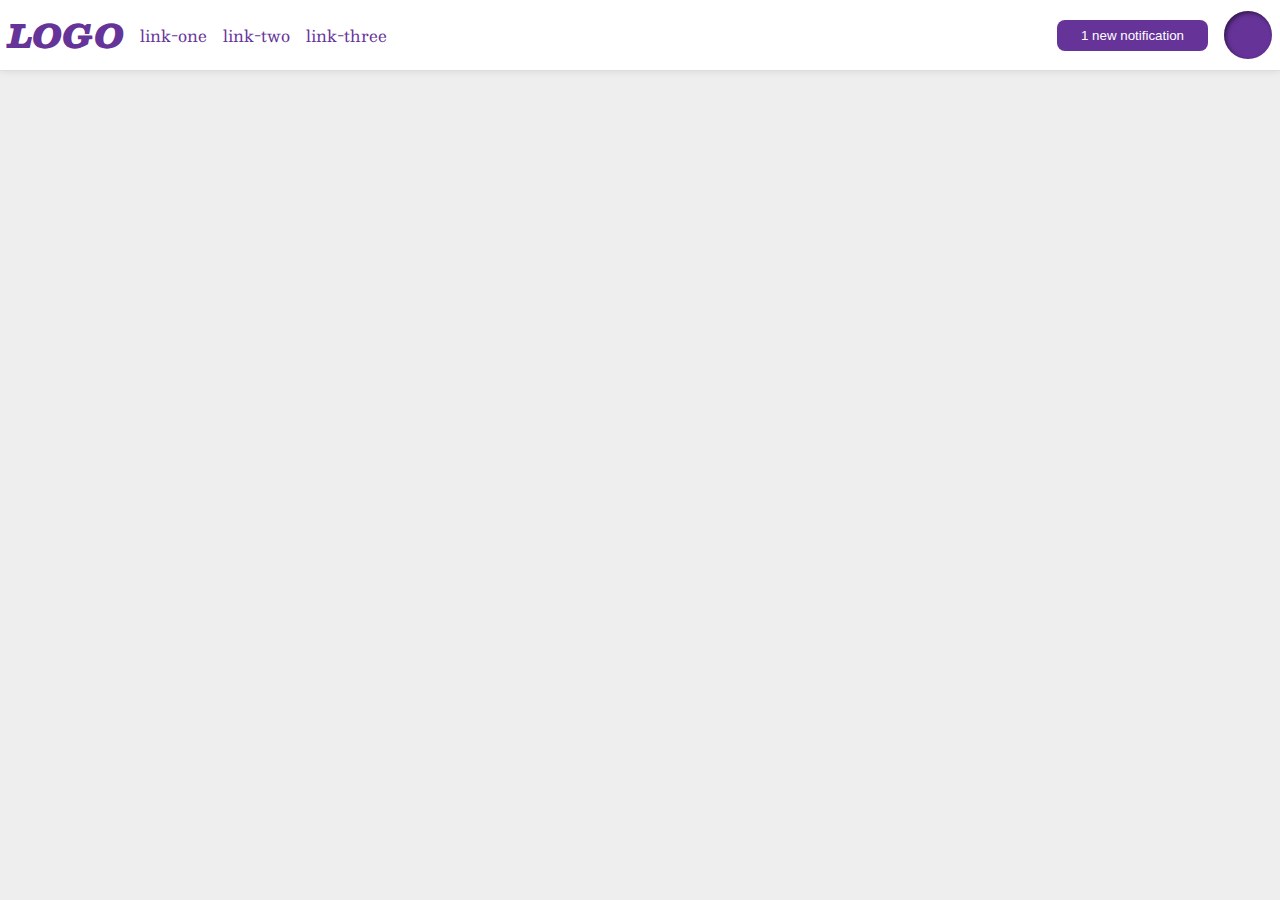
<file: foundations/flex/03-flex-header-2/index.html>
<!DOCTYPE html>
<html lang="en">

<head>
  <meta charset="UTF-8">
  <meta http-equiv="X-UA-Compatible" content="IE=edge">
  <meta name="viewport" content="width=device-width, initial-scale=1.0">
  <title>Flex Header 2</title>
  <link rel="stylesheet" href="style.css">
</head>

<body>
  <div class="header">
    <div class="left-side-container">
      <div class="logo">
        LOGO
      </div>
      <ul class="links">
        <li><a href="https://google.com">link-one</a></li>
        <li><a href="https://google.com">link-two</a></li>
        <li><a href="https://google.com">link-three</a></li>
      </ul>
    </div>
    <div class="right-side-container">
      <button class="notifications">
        1 new notification
      </button>
      <div class="profile-image"></div>
    </div>
  </div>

</body>

</html>
</file>
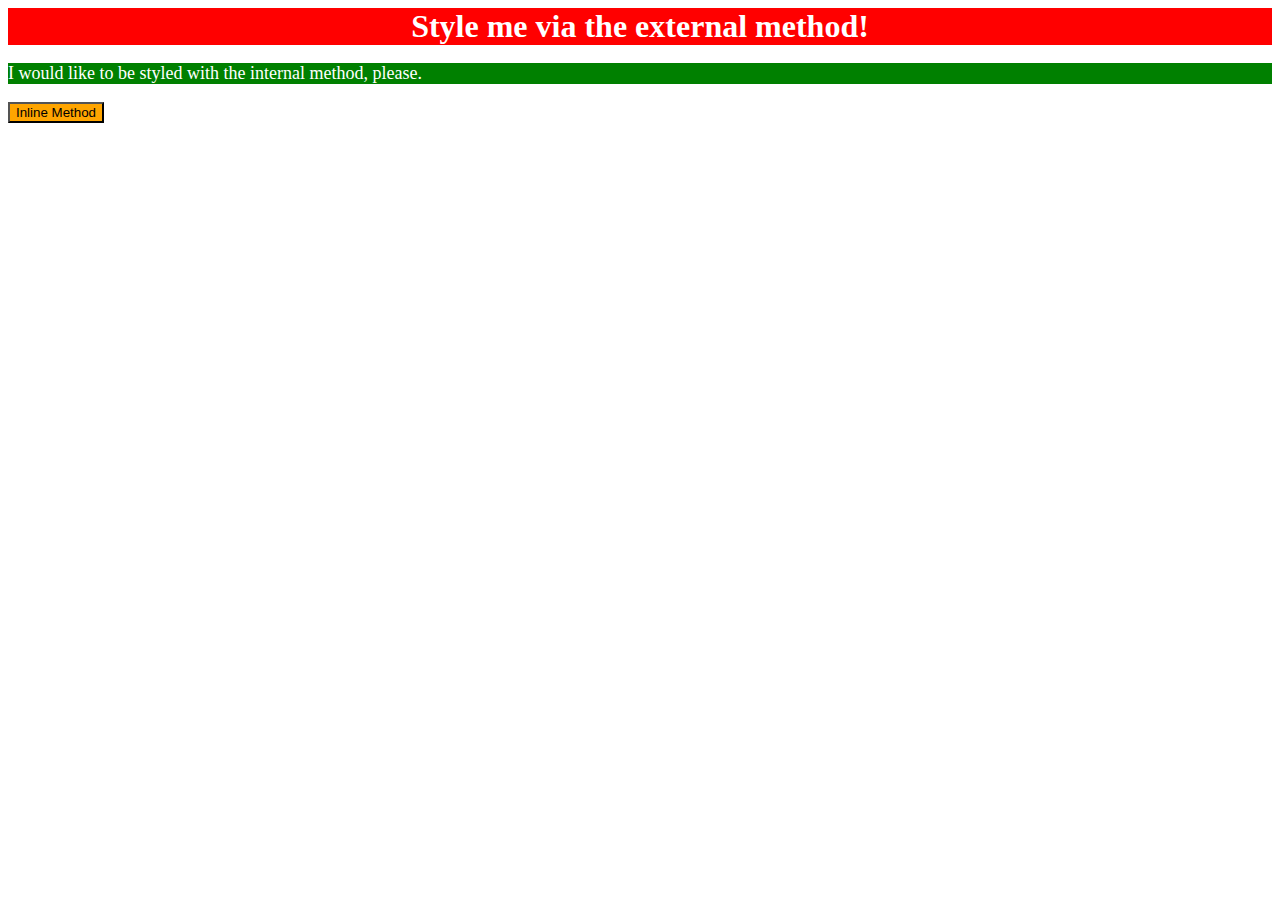
<file: foundations/intro-to-css/01-css-methods/index.html>
<!DOCTYPE html>
<html lang="en">
  <head>
    <meta charset="UTF-8">
    <meta http-equiv="X-UA-Compatible" content="IE=edge">
    <meta name="viewport" content="width=device-width, initial-scale=1.0">
    <link rel="stylesheet" href="style.css">
    <style> 
      p{
        background-color: green;
        color: white;
        font-size: 18px;
      }
    </style>
    <title>Methods for Adding CSS</title>
  </head>
  <body>
    <div>Style me via the external method!</div>
    <p>I would like to be styled with the internal method, please.</p>
    <button style="background-color: orange; font-size: 18;">Inline Method</button>
  </body>
</html>
</file>
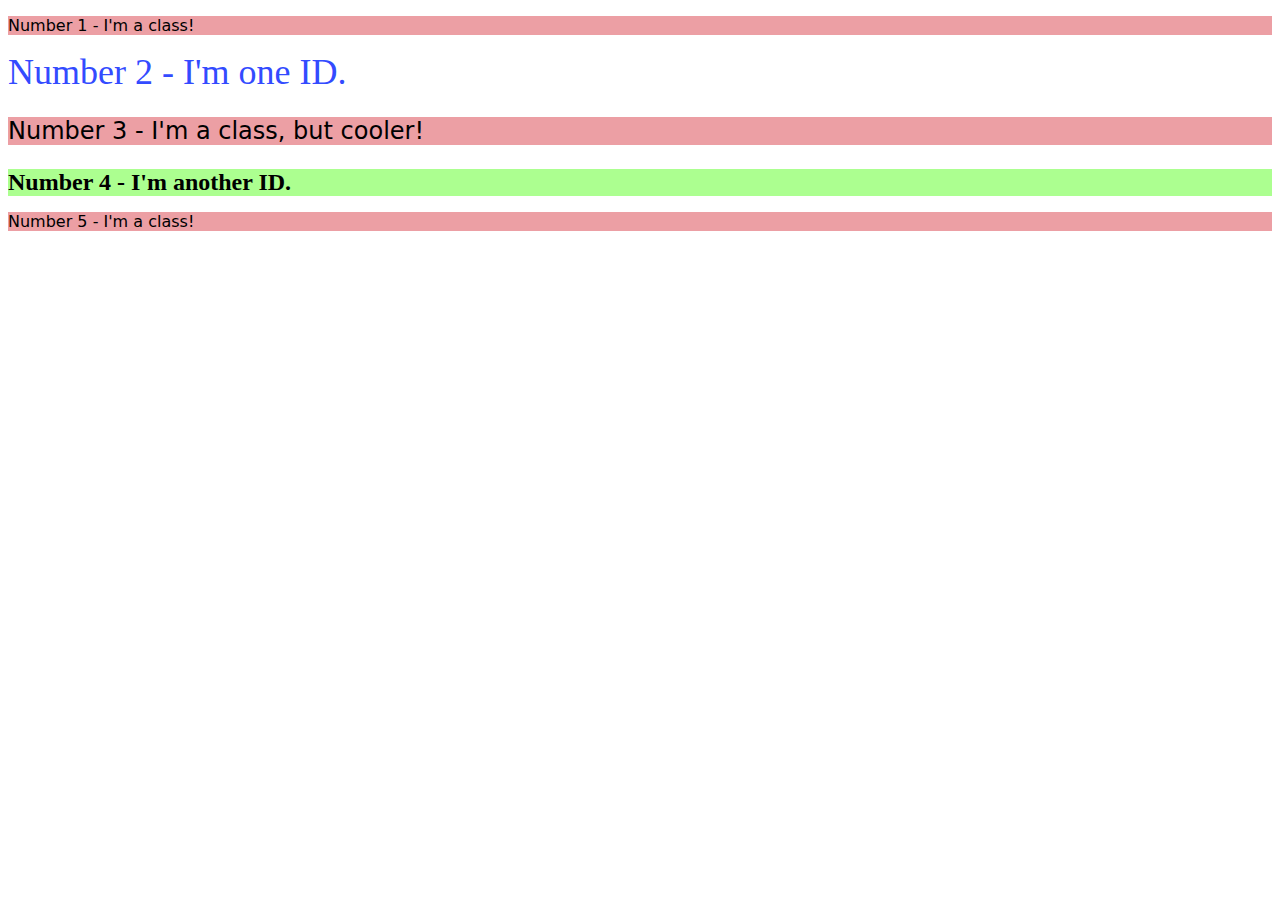
<file: foundations/intro-to-css/02-class-id-selectors/index.html>
<!DOCTYPE html>
<html lang="en">
  <head>
    <meta charset="UTF-8">
    <meta http-equiv="X-UA-Compatible" content="IE=edge">
    <meta name="viewport" content="width=device-width, initial-scale=1.0">
    <title>Class and ID Selectors</title>
    <link rel="stylesheet" href="style.css">
  </head>
  <body>
    <p class="odd">Number 1 - I'm a class!</p>
    <div id="n2">Number 2 - I'm one ID.</div>
    <p class="odd bigtext">Number 3 - I'm a class, but cooler!</p>
    <div id="n4" class="bigtext">Number 4 - I'm another ID.</div>
    <p class="odd">Number 5 - I'm a class!</p>
  </body>
</html>
</file>
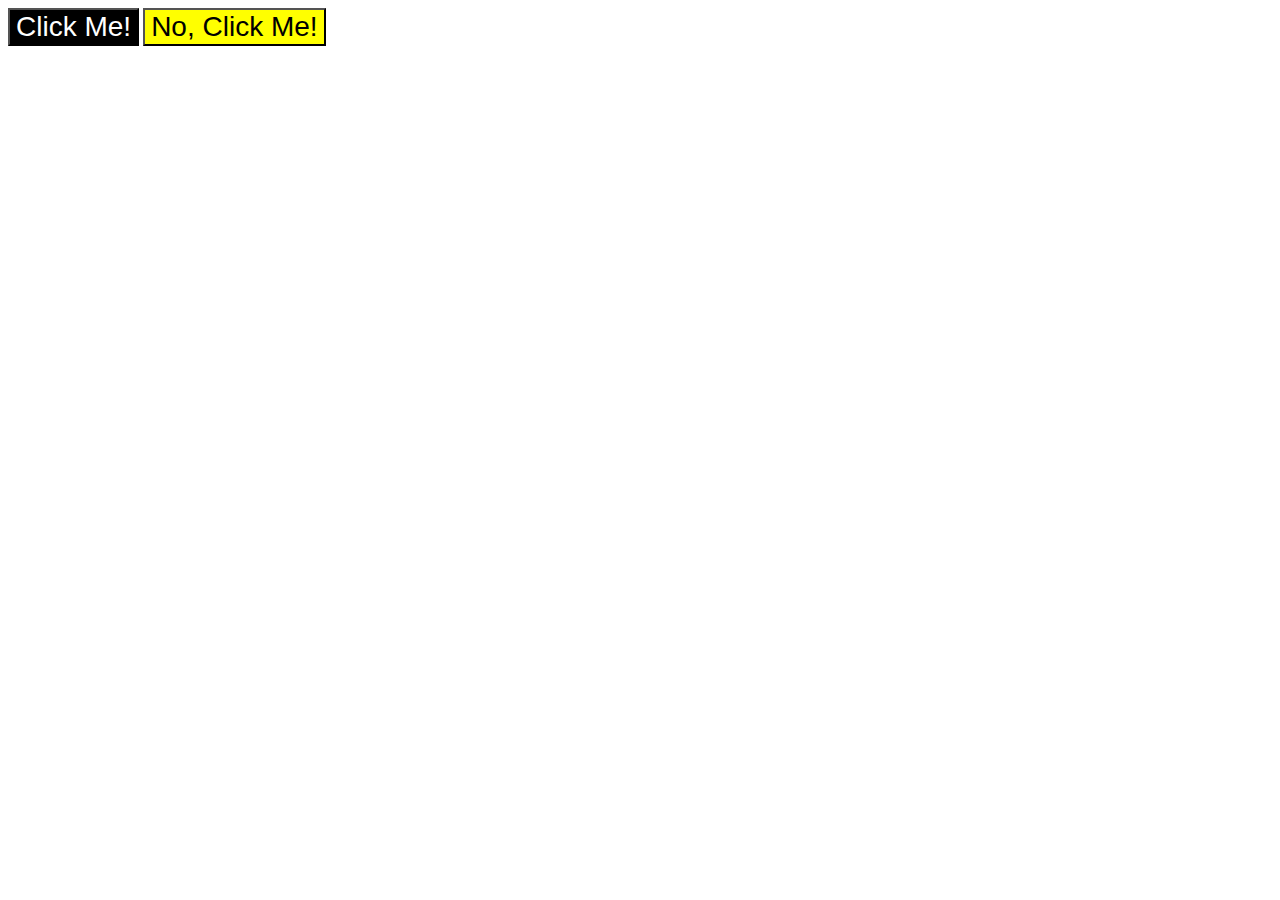
<file: foundations/intro-to-css/03-grouping-selectors/index.html>
<!DOCTYPE html>
<html lang="en">
  <head>
    <meta charset="UTF-8">
    <meta http-equiv="X-UA-Compatible" content="IE=edge">
    <meta name="viewport" content="width=device-width, initial-scale=1.0">
    <title>Grouping Selectors</title>
    <link rel="stylesheet" href="style.css">
  </head>
  <body>
    <button class="b1">Click Me!</button>
    <button class="b2">No, Click Me!</button>
  </body>
</html>
</file>
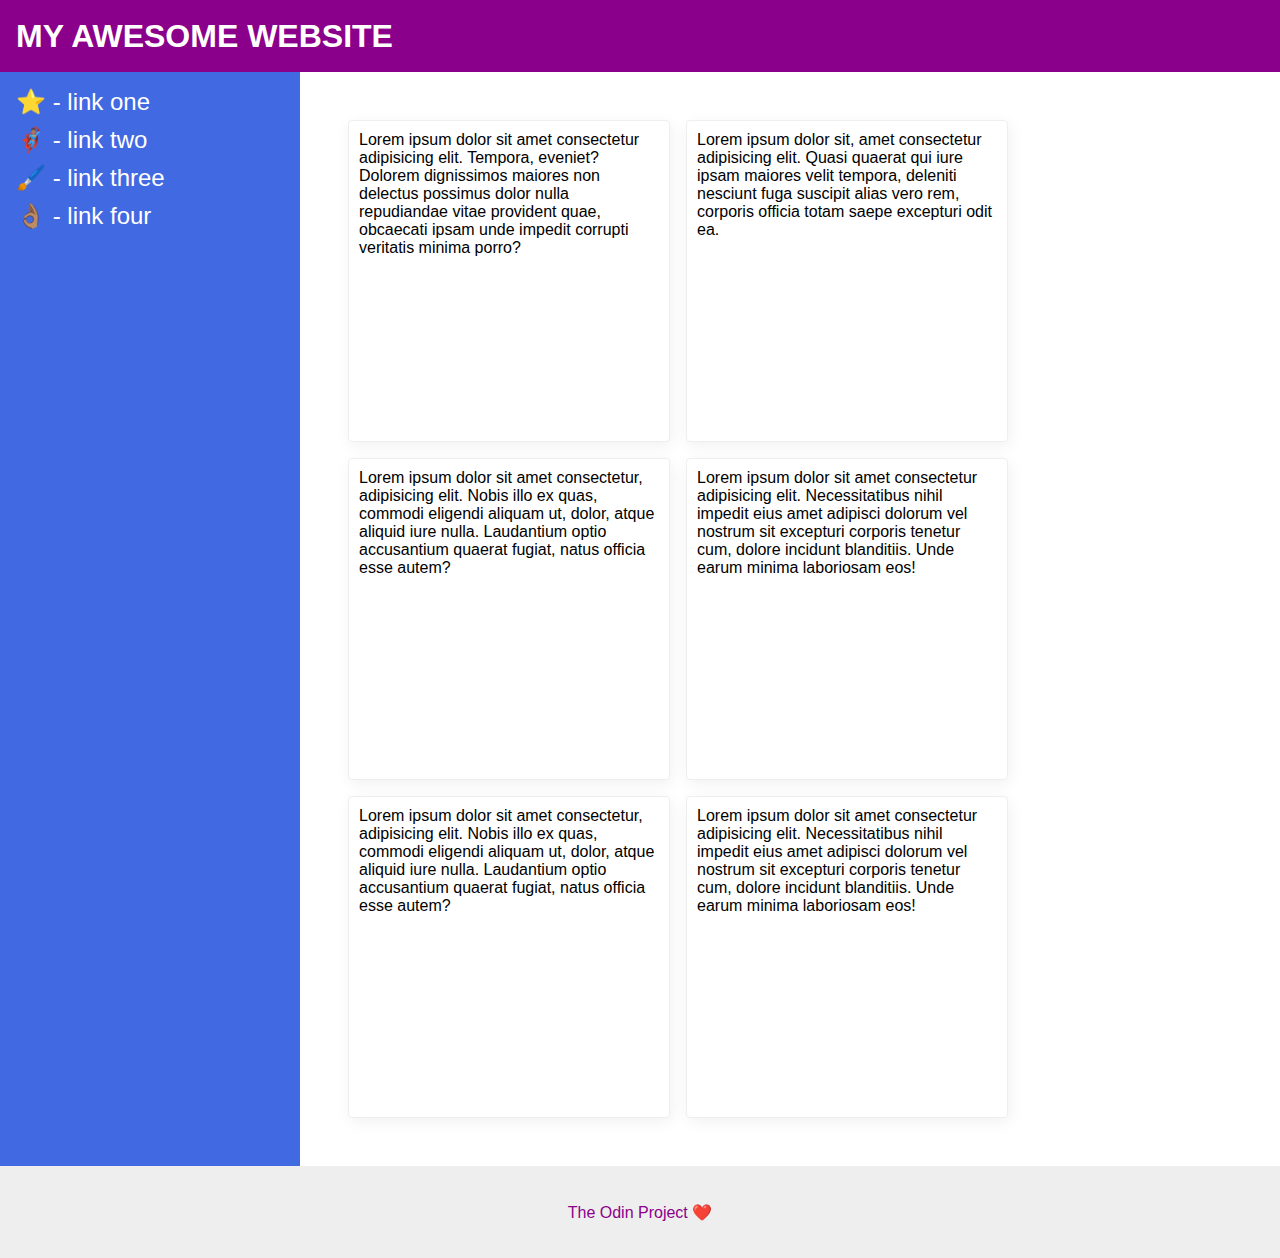
<file: foundations/flex/07-flex-layout-2/my-first-solution/index.html>
<!DOCTYPE html>
<html lang="en">

<head>
  <meta charset="UTF-8">
  <meta http-equiv="X-UA-Compatible" content="IE=edge">
  <meta name="viewport" content="width=device-width, initial-scale=1.0">
  <title>The Holy Grail MY 1st attempt</title>
  <link rel="stylesheet" href="style.css">
</head>

<body>
  <div class="header">
    MY AWESOME WEBSITE
  </div>
  <div class="content">
    <div class="sidebar">
      <ul>
        <li><a href="#">⭐ - link one</a></li>
        <li><a href="#">🦸🏽‍♂️ - link two</a></li>
        <li><a href="#">🖌️ - link three</a></li>
        <li><a href="#">👌🏽 - link four</a></li>
      </ul>
    </div>
    <div class="cards">
      <div class="card">Lorem ipsum dolor sit amet consectetur adipisicing elit. Tempora, eveniet? Dolorem dignissimos
        maiores non delectus possimus dolor nulla repudiandae vitae provident quae, obcaecati ipsam unde impedit
        corrupti veritatis minima porro?</div>
      <div class="card">Lorem ipsum dolor sit, amet consectetur adipisicing elit. Quasi quaerat qui iure ipsam maiores
        velit tempora, deleniti nesciunt fuga suscipit alias vero rem, corporis officia totam saepe excepturi odit ea.
      </div>
      <div class="card">Lorem ipsum dolor sit amet consectetur, adipisicing elit. Nobis illo ex quas, commodi eligendi
        aliquam ut, dolor, atque aliquid iure nulla. Laudantium optio accusantium quaerat fugiat, natus officia esse
        autem?</div>
      <div class="card">Lorem ipsum dolor sit amet consectetur adipisicing elit. Necessitatibus nihil impedit eius amet
        adipisci dolorum vel nostrum sit excepturi corporis tenetur cum, dolore incidunt blanditiis. Unde earum minima
        laboriosam eos!</div>
      <div class="card">Lorem ipsum dolor sit amet consectetur, adipisicing elit. Nobis illo ex quas, commodi eligendi
        aliquam ut, dolor, atque aliquid iure nulla. Laudantium optio accusantium quaerat fugiat, natus officia esse
        autem?</div>
      <div class="card">Lorem ipsum dolor sit amet consectetur adipisicing elit. Necessitatibus nihil impedit eius amet
        adipisci dolorum vel nostrum sit excepturi corporis tenetur cum, dolore incidunt blanditiis. Unde earum minima
        laboriosam eos!</div>
    </div>
  </div>
  <div class="footer">
    The Odin Project ❤️
  </div>
</body>

</html>
</file>
<file: foundations/flex/03-flex-header-2/style.css>
/* this is some magical font-importing.  
you'll learn about it later. */
@import url('https://fonts.googleapis.com/css2?family=Besley:ital,wght@0,400;1,900&display=swap');

body {
  margin: 0;
  background: #eee;
  font-family: Besley, serif;
}

.header {
  background: white;
  border-bottom: 1px solid #ddd;
  box-shadow: 0 0 8px rgba(0,0,0,.1);
  /* SOLUTION */
  display: flex;
  justify-content: space-between;
  padding: 8px;
}


.profile-image {
  background: rebeccapurple;
  box-shadow: inset 2px 2px 4px rgba(0,0,0,.5);
  border-radius: 50%;
  width: 48px;
  height: 48px;
}

.logo {
  color: rebeccapurple;
  font-size: 32px;
  font-weight: 900;
  font-style: italic;
}

button {
  border: none;
  border-radius: 8px;
  background: rebeccapurple;
  color: white;
  padding: 8px 24px;
}

a {
  /* this removes the line under our links */
  text-decoration: none;
  color: rebeccapurple;
}

ul {
  list-style-type: none;
  /* SOLUTION */
  display: flex;
  margin: 0;
  padding: 0;
  gap: 16px;
}

  /* SOLUTION */
.left-side-container, .right-side-container{
  display: flex;
  align-items: center;
  gap: 16px;

}
</file>
<file: foundations/intro-to-css/01-css-methods/style.css>
div{
    background-color: red;
    color:white;
    font-size: 32px;
    text-align: center;
    font-weight: bold;
}
</file>
<file: foundations/intro-to-css/02-class-id-selectors/style.css>
.odd{
    background-color: hsl(356 67.4% 77.5%);
    font-family: "Verdana", "DejaVu Sans", sans-serif;
}

.bigtext{
    font-size: 24px;
}

#n2{
    color: hsl(233 100% 60%);
    font-size: 36px;
}

#n4{
    background-color: hsl(105 100% 78.3%);
    font-weight: bold;
}
</file>
<file: foundations/intro-to-css/03-grouping-selectors/style.css>
.b1, .b2 {
    font-size: 28px;
    font-family: "Helvetica", "Times New Roman", sans-serif;
}

.b1{
    background-color: black;
    color: white;
}

.b2{
    background-color: yellow;
}
</file>
<file: foundations/flex/07-flex-layout-2/my-first-solution/style.css>
body {
  font-family: -apple-system, BlinkMacSystemFont, 'Segoe UI', Roboto, Oxygen, Ubuntu, Cantarell, 'Open Sans', 'Helvetica Neue', sans-serif;
  margin: 0;
  min-height: 100vh;

  display: flex;
  flex-direction: column;
  justify-content: space-between;
}

.header {
  height: 72px;
  background: darkmagenta;
  color: white;
  /* Solution */

  display: flex;
  align-items: center;
  font-size: 32px;
  font-weight: 900;
  padding: 0 16px;
}

.content {
  flex: 1;
  display: flex;
}

ul{
  list-style-type: none;
  margin:0;
  padding: 0;

  display: flex;
  flex-direction: column;
  gap: 10px;
}

a{
  text-decoration: none;
  color: white;
  font-size: 24px;
}

.cards{
  display: flex;
  gap: 16px;
  padding: 48px;
  flex-wrap: wrap;
}

.footer {
  height: 72px;
  background: #eee;
  color: darkmagenta;
  padding: 10px;

  display: flex;
  justify-content: center;
  align-items: center;
}

.sidebar {
  width: 300px;
  background: royalblue;
  box-sizing: border-box;
  padding: 16px;
  flex-shrink: 0;
}

.card {
  border: 1px solid #eee;
  box-shadow: 2px 4px 16px rgba(0,0,0,.06);
  border-radius: 4px;
  padding: 10px;
  width:300px;
  height: 300px;
}
</file>
